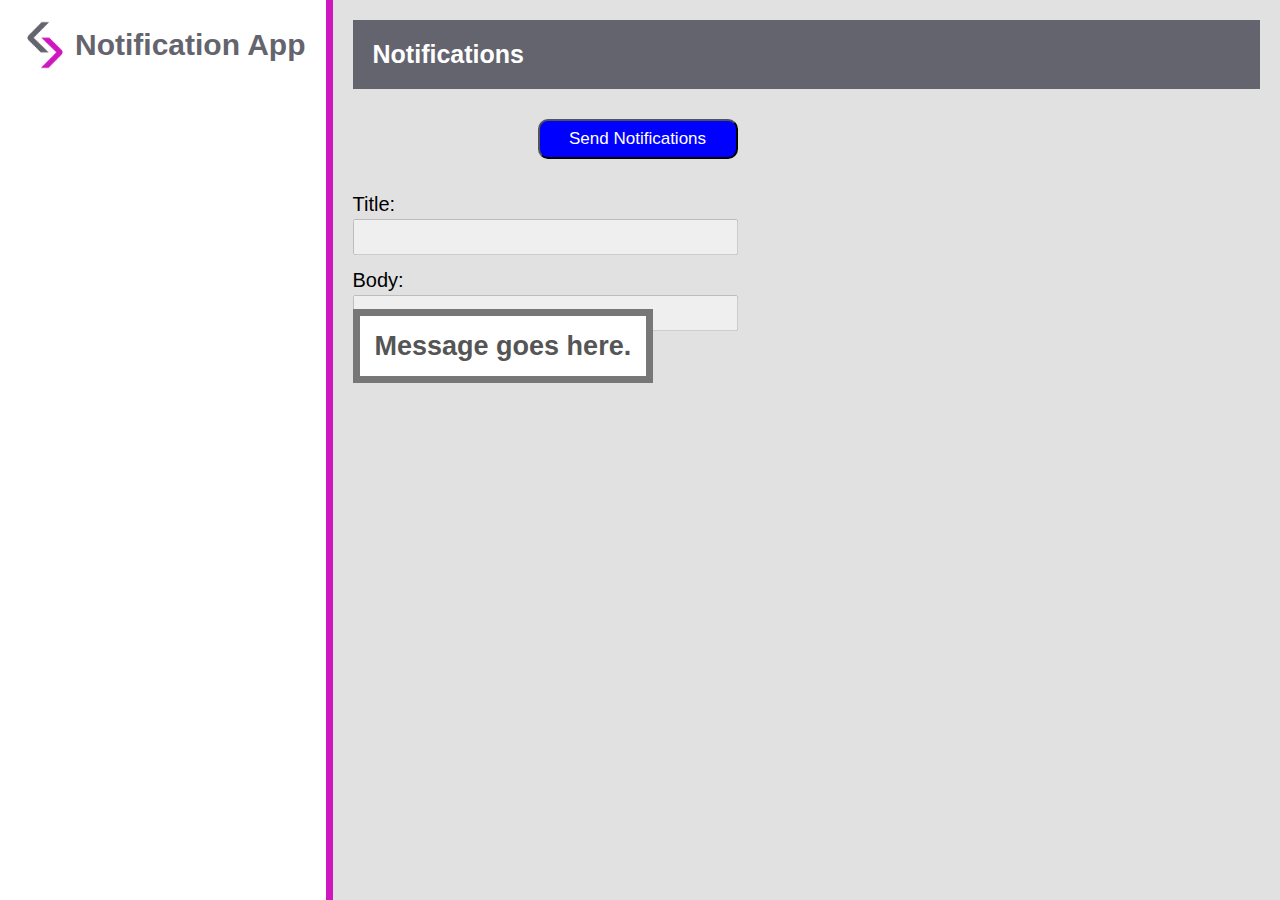
<file: index.html>
<!DOCTYPE html>
<html lang="en-CA">

<head>
  <title>Notification App</title>
  <meta charset="UTF-8">
  <link rel="stylesheet" href="css/styles.css">
  <link rel="manifest" href="manifest.json">

  <!-- Locks the size of the page on the devices -->
  <meta name="viewport" content="width=device-width, initial-scale=1.0, user-scalable=no">

  <!-- 
    Icon set generated by pwa-asset-generator:
    https://www.npmjs.com/package/pwa-asset-generator
  -->
  <meta name="theme-color" content="#80CE17" />
  <link rel="icon" type="image/png" sizes="192x192" href="icons/icon-192x192.png">
  <meta name="msapplication-square70x70logo" content="icons/mstile-icon-128.png">
  <meta name="msapplication-square150x150logo" content="icons/mstile-icon-270.png">
  <meta name="msapplication-square310x310logo" content="icons/mstile-icon-558.png">
  <meta name="msapplication-wide310x150logo" content="icons/mstile-icon-558-270.png">
  <link rel="apple-touch-icon" href="icons/apple-icon-180.png">
  <meta name="apple-mobile-web-app-capable" content="yes">
  <link rel="apple-touch-startup-image" href="icons/apple-splash-2048-2732.jpg"
    media="(device-width: 1024px) and (device-height: 1366px) and (-webkit-device-pixel-ratio: 2) and (orientation: portrait)">
  <link rel="apple-touch-startup-image" href="icons/apple-splash-2732-2048.jpg"
    media="(device-width: 1024px) and (device-height: 1366px) and (-webkit-device-pixel-ratio: 2) and (orientation: landscape)">
  <link rel="apple-touch-startup-image" href="icons/apple-splash-1668-2388.jpg"
    media="(device-width: 834px) and (device-height: 1194px) and (-webkit-device-pixel-ratio: 2) and (orientation: portrait)">
  <link rel="apple-touch-startup-image" href="icons/apple-splash-2388-1668.jpg"
    media="(device-width: 834px) and (device-height: 1194px) and (-webkit-device-pixel-ratio: 2) and (orientation: landscape)">
  <link rel="apple-touch-startup-image" href="icons/apple-splash-1536-2048.jpg"
    media="(device-width: 768px) and (device-height: 1024px) and (-webkit-device-pixel-ratio: 2) and (orientation: portrait)">
  <link rel="apple-touch-startup-image" href="icons/apple-splash-2048-1536.jpg"
    media="(device-width: 768px) and (device-height: 1024px) and (-webkit-device-pixel-ratio: 2) and (orientation: landscape)">
  <link rel="apple-touch-startup-image" href="icons/apple-splash-1668-2224.jpg"
    media="(device-width: 834px) and (device-height: 1112px) and (-webkit-device-pixel-ratio: 2) and (orientation: portrait)">
  <link rel="apple-touch-startup-image" href="icons/apple-splash-2224-1668.jpg"
    media="(device-width: 834px) and (device-height: 1112px) and (-webkit-device-pixel-ratio: 2) and (orientation: landscape)">
  <link rel="apple-touch-startup-image" href="icons/apple-splash-1620-2160.jpg"
    media="(device-width: 810px) and (device-height: 1080px) and (-webkit-device-pixel-ratio: 2) and (orientation: portrait)">
  <link rel="apple-touch-startup-image" href="icons/apple-splash-2160-1620.jpg"
    media="(device-width: 810px) and (device-height: 1080px) and (-webkit-device-pixel-ratio: 2) and (orientation: landscape)">
  <link rel="apple-touch-startup-image" href="icons/apple-splash-1284-2778.jpg"
    media="(device-width: 428px) and (device-height: 926px) and (-webkit-device-pixel-ratio: 3) and (orientation: portrait)">
  <link rel="apple-touch-startup-image" href="icons/apple-splash-2778-1284.jpg"
    media="(device-width: 428px) and (device-height: 926px) and (-webkit-device-pixel-ratio: 3) and (orientation: landscape)">
  <link rel="apple-touch-startup-image" href="icons/apple-splash-1170-2532.jpg"
    media="(device-width: 390px) and (device-height: 844px) and (-webkit-device-pixel-ratio: 3) and (orientation: portrait)">
  <link rel="apple-touch-startup-image" href="icons/apple-splash-2532-1170.jpg"
    media="(device-width: 390px) and (device-height: 844px) and (-webkit-device-pixel-ratio: 3) and (orientation: landscape)">
  <link rel="apple-touch-startup-image" href="icons/apple-splash-1125-2436.jpg"
    media="(device-width: 375px) and (device-height: 812px) and (-webkit-device-pixel-ratio: 3) and (orientation: portrait)">
  <link rel="apple-touch-startup-image" href="icons/apple-splash-2436-1125.jpg"
    media="(device-width: 375px) and (device-height: 812px) and (-webkit-device-pixel-ratio: 3) and (orientation: landscape)">
  <link rel="apple-touch-startup-image" href="icons/apple-splash-1242-2688.jpg"
    media="(device-width: 414px) and (device-height: 896px) and (-webkit-device-pixel-ratio: 3) and (orientation: portrait)">
  <link rel="apple-touch-startup-image" href="icons/apple-splash-2688-1242.jpg"
    media="(device-width: 414px) and (device-height: 896px) and (-webkit-device-pixel-ratio: 3) and (orientation: landscape)">
  <link rel="apple-touch-startup-image" href="icons/apple-splash-828-1792.jpg"
    media="(device-width: 414px) and (device-height: 896px) and (-webkit-device-pixel-ratio: 2) and (orientation: portrait)">
  <link rel="apple-touch-startup-image" href="icons/apple-splash-1792-828.jpg"
    media="(device-width: 414px) and (device-height: 896px) and (-webkit-device-pixel-ratio: 2) and (orientation: landscape)">
  <link rel="apple-touch-startup-image" href="icons/apple-splash-1242-2208.jpg"
    media="(device-width: 414px) and (device-height: 736px) and (-webkit-device-pixel-ratio: 3) and (orientation: portrait)">
  <link rel="apple-touch-startup-image" href="icons/apple-splash-2208-1242.jpg"
    media="(device-width: 414px) and (device-height: 736px) and (-webkit-device-pixel-ratio: 3) and (orientation: landscape)">
  <link rel="apple-touch-startup-image" href="icons/apple-splash-750-1334.jpg"
    media="(device-width: 375px) and (device-height: 667px) and (-webkit-device-pixel-ratio: 2) and (orientation: portrait)">
  <link rel="apple-touch-startup-image" href="icons/apple-splash-1334-750.jpg"
    media="(device-width: 375px) and (device-height: 667px) and (-webkit-device-pixel-ratio: 2) and (orientation: landscape)">
  <link rel="apple-touch-startup-image" href="icons/apple-splash-640-1136.jpg"
    media="(device-width: 320px) and (device-height: 568px) and (-webkit-device-pixel-ratio: 2) and (orientation: portrait)">
  <link rel="apple-touch-startup-image" href="icons/apple-splash-1136-640.jpg"
    media="(device-width: 320px) and (device-height: 568px) and (-webkit-device-pixel-ratio: 2) and (orientation: landscape)">
</head>

<body>
  <div class="container">

    <!-- Header -->
    <header>
      <div class="identity">
        <img src="images/logo.png" alt="My Song App">
        <h1>Notification App</h1>
      </div>
    </header>

    <!-- Main Content -->
    <main>
      <div class="content">
        <h2>Notifications</h2>

        <div id="notification-section">
          <div class="field">
            <button id="send-notification-button">Send Notifications</button>
              <label for=" notification-title">Title:</label>
              <input id="notification-title" type="text" maxlength="50" />
              <label for="notification-body">Body:</label>
              <input id="notification-body" type="text" maxlength="50" />
              <div>
                <button id="show-notification-button">Show</button>
              </div>
              <div1 id=" no-storage" style="margin-top: 30;">
                Message goes here.
              </div1>
          </div>
        </div>
    </main>

  </div>

  <!-- Include a script file for the page -->
  <script src="scripts.js"></script>
</body>

</html>
</file>
<file: css/styles.css>
body {
  padding: 0;
  margin: 0;
  font-family: sans-serif;
}

.container {
  display: flex;
  flex-direction: column;
  min-height: 100vh;
}

/* Header */
header {
  border-bottom: solid 5px #ce17bf;
}

header .identity {
  display: flex;
  justify-content: center;
  align-items: center;
  padding: 20px;
}

header .identity img {
  width: 50px;
  margin: 0 5px 0 0;
}

header .identity h1 {
  font-size: 30px;
  font-weight: bold;
  color: #64646E;
  margin: 0;
  padding: 0;
}

h2 {
  color: white;
  background-color: #64646E;
  margin: 0 0 30px 0;
  padding: 20px;
  font-size: 25px;
}

/* Menu */
header nav {
  background-color: #ce17bf;
  display: flex;
  padding: 5px 5px 0 5px;
  justify-content: center;
  align-items: center;
}

header nav a {
  display: block;
  line-height: 40px;
  padding: 0 15px;
  text-transform: uppercase;
  color: rgba(255, 255, 255, .75);
  font-size: 17px;
  font-weight: bold;
  text-decoration: none;
  text-shadow: 1px 1px 1px rgba(0, 0, 0, 0.2);
}

header nav a:hover {
  text-decoration: underline;
  color: #fff;
}

/* Main Content */
main {
  background-color: #e1e1e2;
  flex: 1;
  font-size: 20px;
  position: relative;
}

main .content {
  overflow-y: auto;
  position: absolute;
  top: 0;
  bottom: 0;
  left: 0;
  right: 0;
  padding: 20px;
}

.post-container {
  background-color: #fff;
  border: solid 1px #ccc;
  padding: 20px;
  margin-top: 10px;
}

@media only screen and (orientation: landscape) {
  .container {
    flex-direction: row;
  }

  header {
    border-right: solid 7px #ce17bf;
    border-bottom: none;
  }
}

#notification-section .field div1 {
  color: #555;
  background-color: #fff;
  border: solid 7px #777;
  text-align: center;
  font-size: 27px;
  font-weight: bold;
  padding: 15px;
}

/* Fields */
#notification-section .field {
  margin-bottom: 30px;
}

#notification-section .field label {
  display: block;
  line-height: 30px;
  margin-top: 10px;
}

#notification-section .field input{
  width: 385px;
  font-size: 19px;
  padding: 5px;
  box-sizing: border-box;
}

#notification-section.field h1 {
  color: #333;
  font-size: 30px;
  padding: 0;
}

/* Button */
#notification-section button {
  font-size: 17px;
  width: 200px;
  height: 40px;
  margin: 0 10px 20px 185px;
  background-color: blue;
  color: #fff;
  border-radius: 10px;
  padding: 5px;
}
</file>
